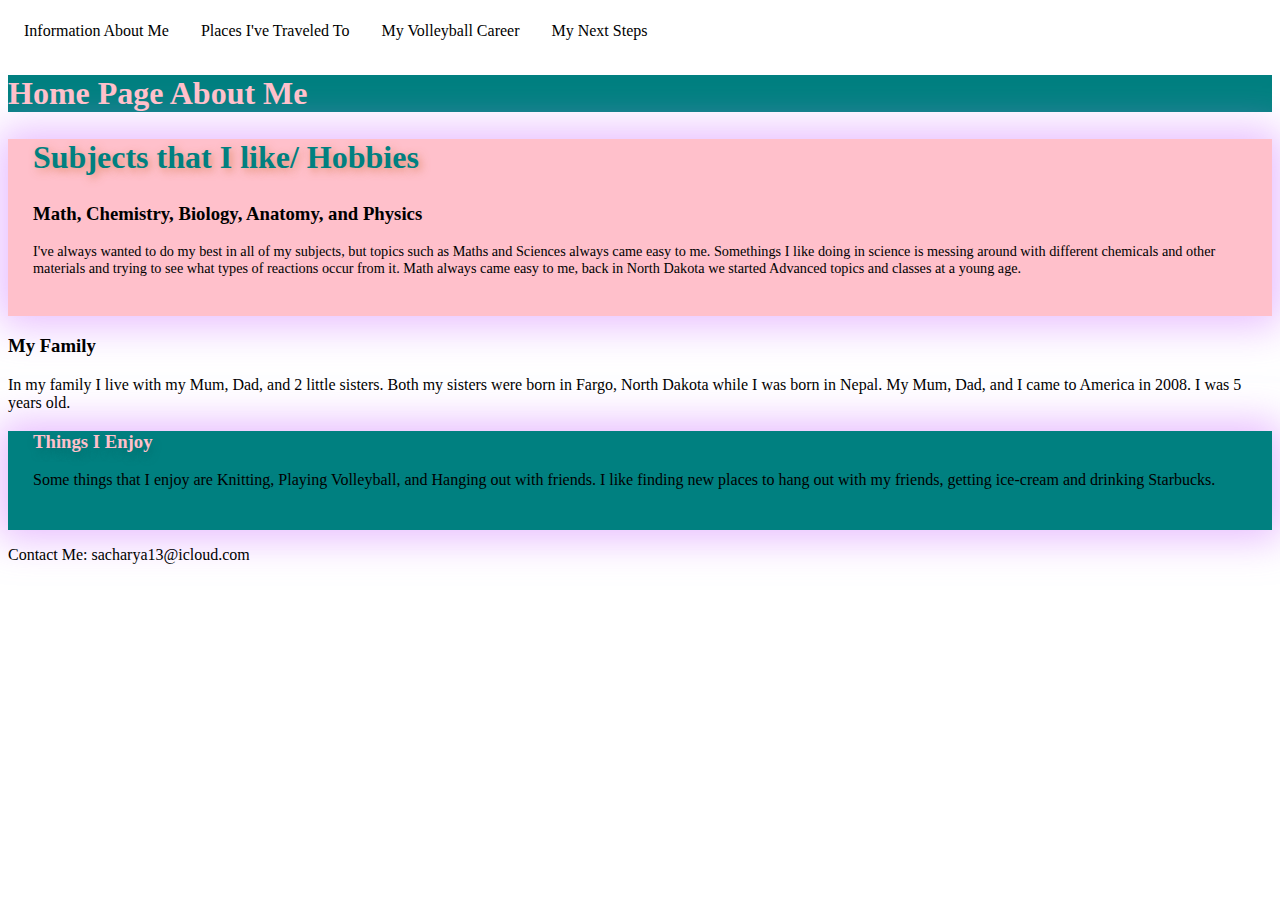
<file: index.html>
<!DOCTYPE html>
<html lang="en" dir="ltr">
  <head>
    <meta charset="utf-8">
    <meta name="AboutMe" content="Free Web tutorials">
 <meta name="Traveling, Future Steps, Sports, Family" content="HTML,CSS,XML,JavaScript">
 <meta name="author" content="Smriti Acharya">
 <meta name="viewport" content="width=device-width, initial-scale=1.0">
    <title>Smriti Acharya</title>

    <link rel="stylesheet" type="text/css" href="mystyle.css">
  </head>
  <body>
    <header>
      <nav>
        <h2 class="hidden">Navigation</h2>
      <ul>
        <li><a href="index.html">Information About Me</a></li>
        <li><a href="secondpage.html">Places I've Traveled To</a></li>
        <li><a href="thirdpage.html">My Volleyball Career</a></li>
        <li><a href="fourthpage.html">My Next Steps</a></li>
      </ul>
      </nav>
    </header>
    <main>
      <h1>Home Page About Me</h1>
      <section class="pinkbackground">
        <h2>Subjects that I like/ Hobbies</h2>
        <article class="">
          <h3>Math, Chemistry, Biology, Anatomy, and Physics</h3>
          <p class="paragraph">I've always wanted to do my best in all of my subjects, but topics such as Maths and Sciences always came easy to me. Somethings I like doing in science is messing around with different chemicals and other materials and trying to see what types of reactions occur from it. Math always came easy to me, back in North Dakota we started Advanced topics and classes at a young age.</p>
        </article>
      </section>
        </main>
        <section>
          <section class="">
          <h3>My Family</h3>
        <p>In my family I live with my Mum, Dad, and 2 little sisters. Both my sisters were born in Fargo, North Dakota while I was born in Nepal. My Mum, Dad, and I came to America in 2008. I was 5 years old.</p>
        </section>

  <section class="tealbackground">
        <h3>Things I Enjoy </h3>
        <p>Some things that I enjoy are Knitting, Playing Volleyball, and Hanging out with friends. I like finding new places to hang out with my friends, getting ice-cream and drinking Starbucks.</p>
        </section>
      </aside>
      <footer>
<h2 class="hidden">Footer</h2>
<p>Contact Me: sacharya13@icloud.com</p>

      </footer>
  </body>
</html>
</file>
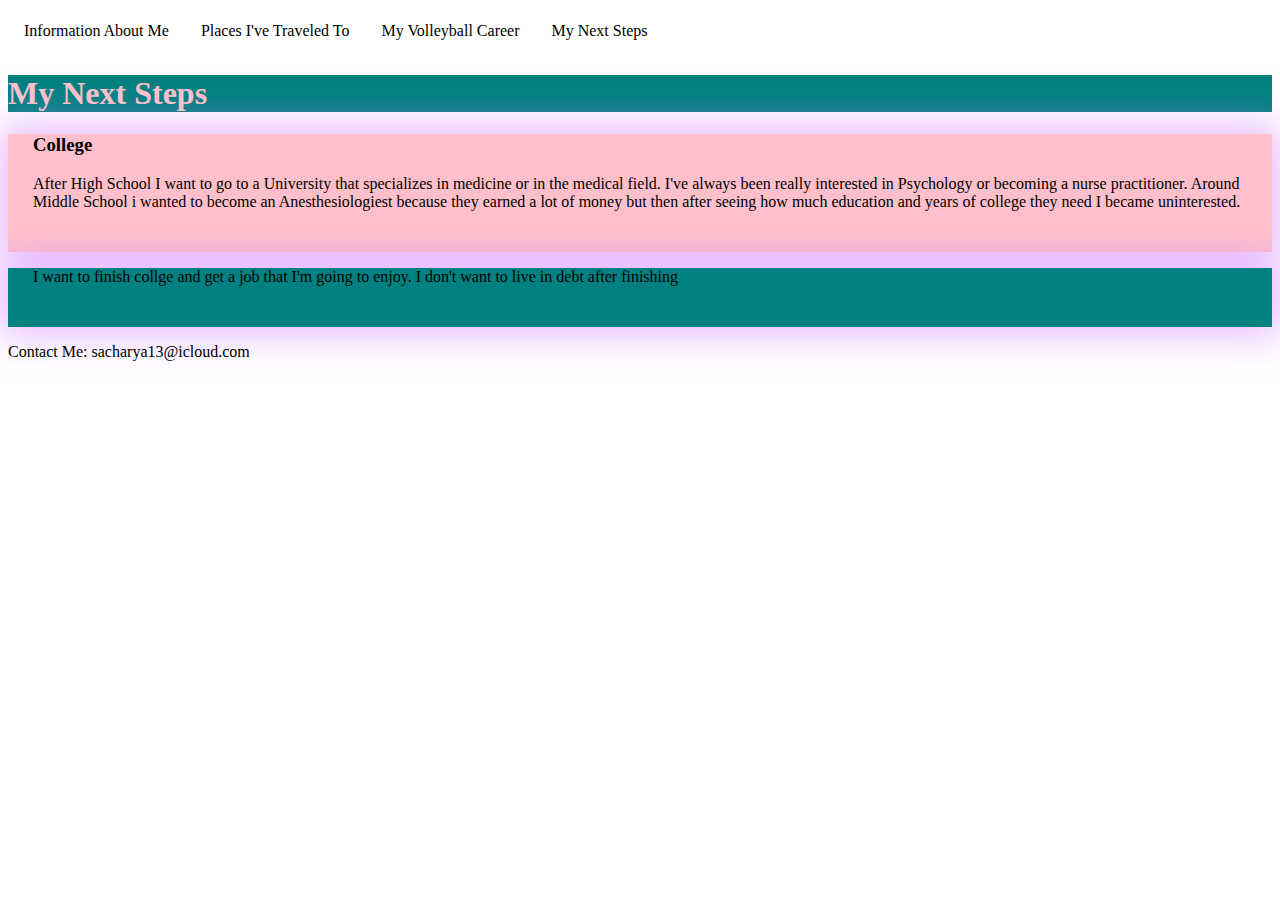
<file: fourthpage.html>
<!DOCTYPE html>
<html lang="en" dir="ltr">
  <head>
    <meta charset="utf-8">
    <meta name="AboutMe" content="Free Web tutorials">
 <meta name="Traveling, Future Steps, Sports, Family" content="HTML,CSS,XML,JavaScript">
 <meta name="author" content="Smriti Acharya">
 <meta name="viewport" content="width=device-width, initial-scale=1.0">
    <title>Smriti Acharya</title>

    <link rel="stylesheet" type="text/css" href="mystyle.css">
  </head>
  <body>
    <header>
      <nav>
        <h2 class="hidden">Navigation</h2>
        <ul>
          <li><a href="index.html">Information About Me</a></li>
          <li><a href="secondpage.html">Places I've Traveled To</a></li>
          <li><a href="thirdpage.html">My Volleyball Career</a></li>
          <li><a href="fourthpage.html">My Next Steps</a></li>
        </ul>
      </nav>
    </header>
<main>
  <h1>My Next Steps</h1>
  <section class="pinkbackground">
  <h3>College</h3>
  <p>After High School I want to go to a University that specializes in medicine or in the medical field. I've always been really interested in Psychology or becoming a nurse practitioner. Around Middle School i wanted to become an Anesthesiologiest because they earned a lot of money but then after seeing how much education and years of college they need I became uninterested.</p>
</section>
</main>
<section class="tealbackground">
    <p>I want to finish collge and get a job that I'm going to enjoy. I don't want to live in debt after finishing</p>
</section>
<footer>
<h2 class="hidden">Footer</h2>
<p>Contact Me: sacharya13@icloud.com</p>
</footer>


  </body>
</html>
</file>
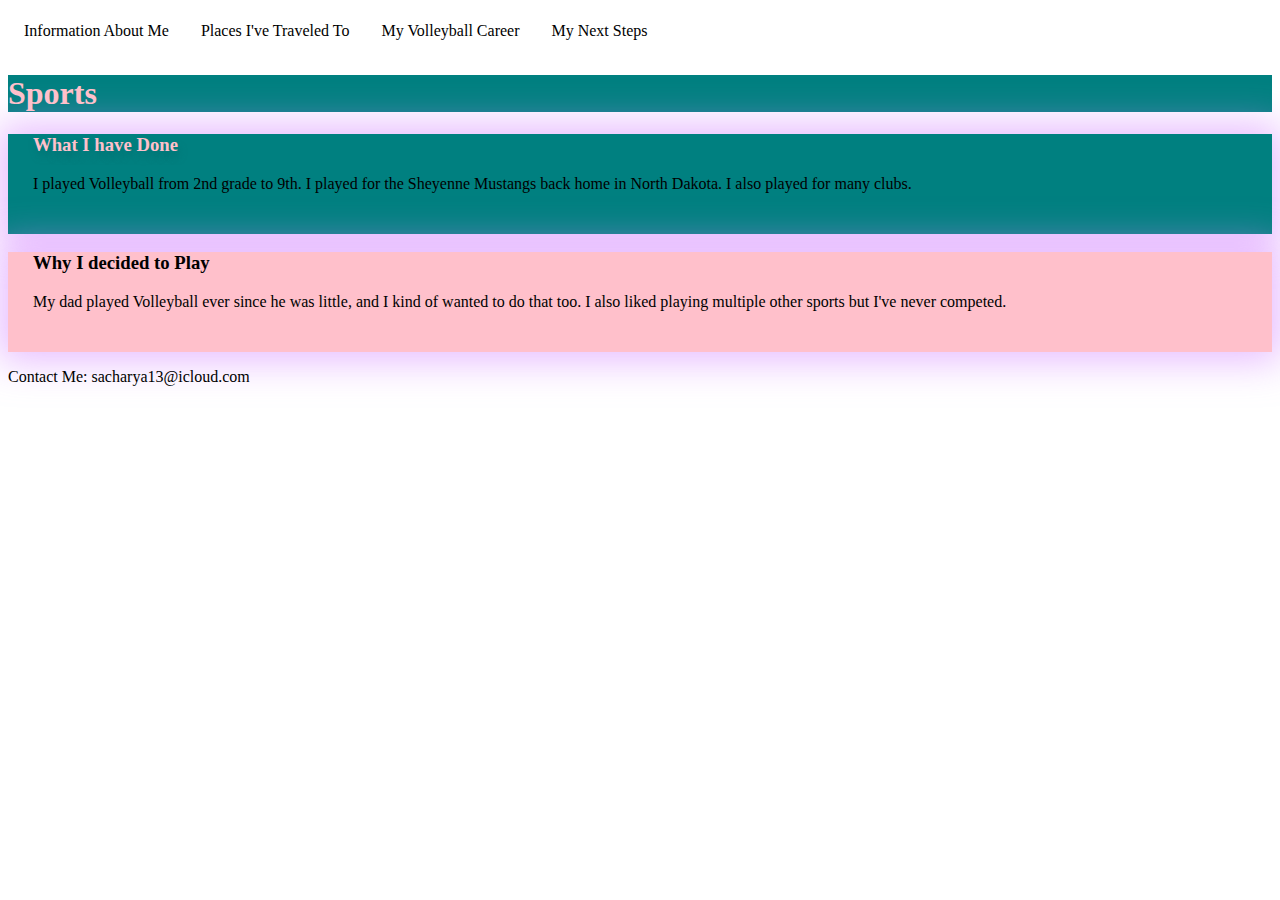
<file: thirdpage.html>
<!DOCTYPE html>
<html lang="en" dir="ltr">
  <head>
    <meta charset="utf-8">
    <meta name="AboutMe" content="Free Web tutorials">
 <meta name="Traveling, Future Steps, Sports, Family" content="HTML,CSS,XML,JavaScript">
 <meta name="author" content="Smriti Acharya">
 <meta name="viewport" content="width=device-width, initial-scale=1.0">
    <title>Smriti Acharya</title>

    <link rel="stylesheet" type="text/css" href="mystyle.css">
  </head>
  <body>
    <header>
      <nav>
        <h2 class="hidden">Navigation</h2>
      <ul>
        <li><a href="index.html">Information About Me</a></li>
        <li><a href="secondpage.html">Places I've Traveled To</a></li>
        <li><a href="thirdpage.html">My Volleyball Career</a></li>
        <li><a href="fourthpage.html">My Next Steps</a></li>
      </ul>
      </nav>
    </header>
  </body>
  <main>
    <h1>Sports</h1>
    <section>
    <section class="tealbackground">
    <h3>What I have Done</h3>
<p>I played Volleyball from 2nd grade to 9th. I played for the Sheyenne Mustangs back home in North Dakota. I also played for many clubs.</p>
</article>
</section>
  </main>
  <section class="pinkbackground">
    <h3>Why I decided to Play</h3>
    <p>My dad played Volleyball ever since he was little, and I kind of wanted to do that too. I also liked playing multiple other sports but I've never competed.</p>
  </section>
  <footer>
    <h2 class="hidden">Footer</h2>
  <p>Contact Me: sacharya13@icloud.com</p>
  </footer>
</html>
</file>
<file: mystyle.css>
img{
  width: 100%;
}
h1{
  font-size: 2em;
  color: pink;
  background-color: teal;
}
h2{
  font-size: 2em;
  color: pink;
  background-color: teal;
}
ul {
  list-style-type: none;
  margin: 0;
  padding: 0;
  overflow: hidden;
  background-color: white;
}

li {
  float: left;
}

li a {
  display: block;
  color: black;
  text-align: center;
  padding: 14px 16px;
  text-decoration: none;
}


li a:hover {
  background-color: pink;
}
/* h3 {
  font-size:1.5em;
  color: black;
  background-color: pink;


/* screen reader only rule */
.hidden{
  position: absolute;
  top: auto;
  left:-10000px;
  width: 1px;
  height: 1px;
  overflow: hidden;
}
/* end of fscreeen reader only rule */


.pinkbackground {
  background: pink;
  padding: 0 25px 25px 25px;
  -webkit-box-shadow: 0px 0px 39px 9px rgba(212,136,255,0.57);
box-shadow: 0px 0px 39px 9px rgba(212,136,255,0.57);
font-family: 'Dancing Script', cursive;

}

.pinkbackground h2 {
  color: teal;
  background: none;
  text-shadow: 3px 3px 9px rgba(220,131,90,0.83);
}
.tealbackground {
  background: teal;
  padding: 0 25px 25px 25px;
  -webkit-box-shadow: 0px 0px 39px 9px rgba(212,136,255,0.57);
box-shadow:13px 7px 21px 6px rgba(0,103,103,0.75)
font-family: 'Dancing Script', cursive;
}

.tealbackground h3 {
  color: pink;
  background: none;
  text-shadow:2px 6px 7px rgba(0,103,103,0.51)
}

.paragraph{
  font-size: 0.89em;
  font-family: 'Dancing Script', cursive;
}
</file>
